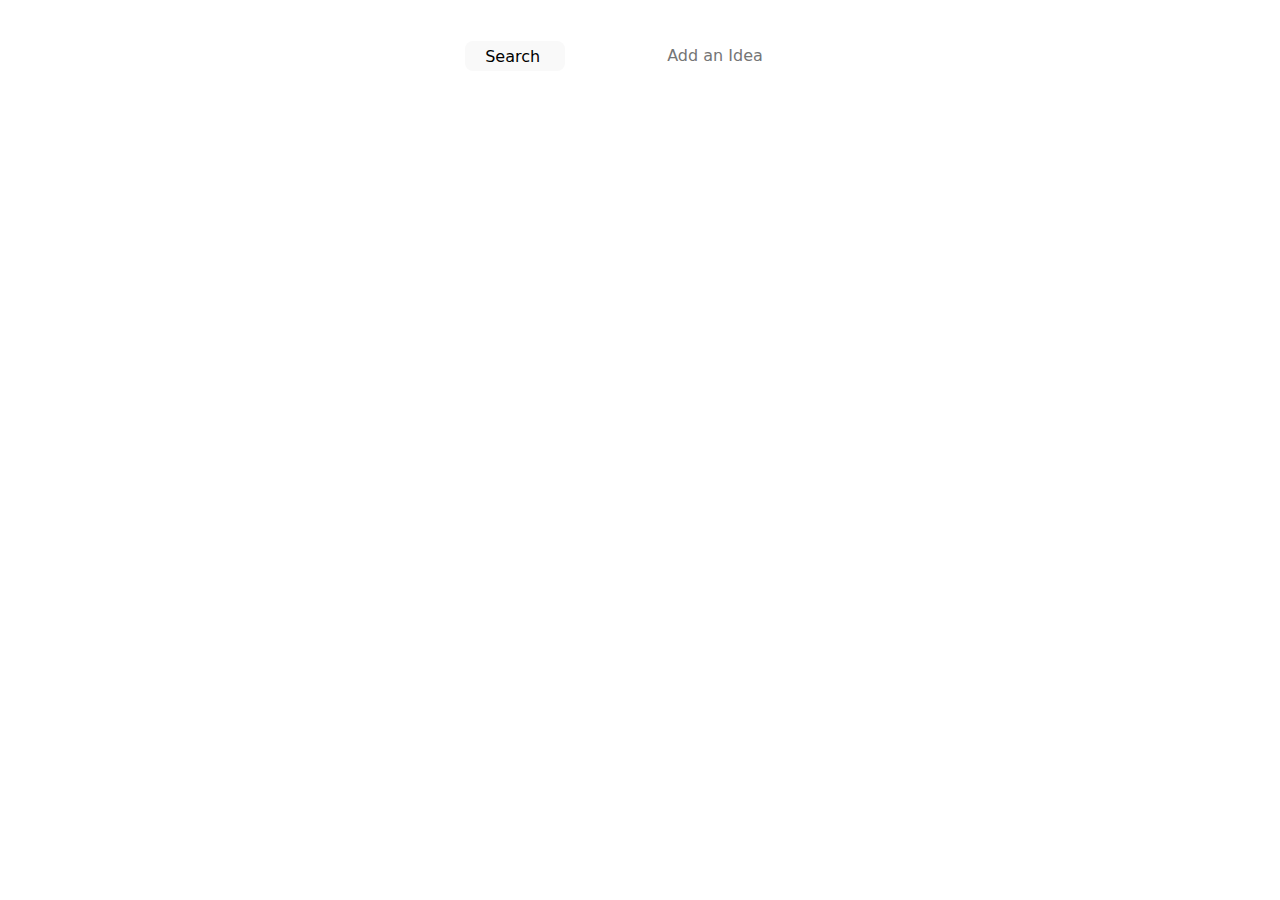
<file: docs/index.html>
<!DOCTYPE html>
<html lang="en">
  <head>
    <meta charset="UTF-8" />
    <meta name="viewport" content="width=device-width, initial-scale=1.0" />
    <title>Image Browser</title>
    <script type="module" crossorigin src="./assets/index-6fc4ff24.js"></script>
    <link rel="stylesheet" href="./assets/index-5c6e6793.css">
  </head>
  <body>
    <div id="portal"></div>
    <div id="root"></div>
    
  </body>
</html>
</file>
<file: docs/assets/index-5c6e6793.css>
#root{width:1280px;margin:0 auto;padding:2rem;text-align:center}._searchbar_1y8or_1{width:100%;height:3rem;display:flex;background-color:#fff;border-radius:5px;place-items:center}._searchbar_1y8or_1 ._form_1y8or_10{width:100%;display:flex;justify-content:center;align-items:center;gap:50px}._form_1y8or_10 ._button_1y8or_18{width:100px;height:30px;display:flex;justify-content:start;align-items:center}._form_1y8or_10 ._input_1y8or_25{all:unset;background-color:transparent;color:#000;font-size:1rem;border-bottom:solid 1px white}img{border-radius:5px;border:solid 2px #646cff;transform:scale(1);transition:transform .5s ease-in-out}img:hover{filter:blur(.5px) grayscale(70%);transform:scale(1.2);cursor:pointer}._wrapper_69wza_1{margin-top:2rem;width:100%;display:flex;flex-direction:column;justify-content:center;align-items:center;place-items:center}:root{font-family:Inter,system-ui,Avenir,Helvetica,Arial,sans-serif;line-height:1.5;font-weight:400;color-scheme:light dark;color:#ffffffde;background-color:#242424;font-synthesis:none;text-rendering:optimizeLegibility;-webkit-font-smoothing:antialiased;-moz-osx-font-smoothing:grayscale;-webkit-text-size-adjust:100%}a{font-weight:500;color:#646cff;text-decoration:inherit}a:hover{color:#535bf2}body{margin:0;display:flex;min-width:320px;min-height:100vh}h1{font-size:3.2em;line-height:1.1}button{border-radius:8px;border:1px solid transparent;padding:.6em 1.2em;font-size:1em;font-weight:500;font-family:inherit;background-color:#1a1a1a;cursor:pointer;transition:border-color .25s}button:hover{border-color:#646cff}button:focus,button:focus-visible{outline:4px auto -webkit-focus-ring-color}@media (prefers-color-scheme: light){:root{color:#213547;background-color:#fff}a:hover{color:#747bff}button{background-color:#f9f9f9}}
</file>
